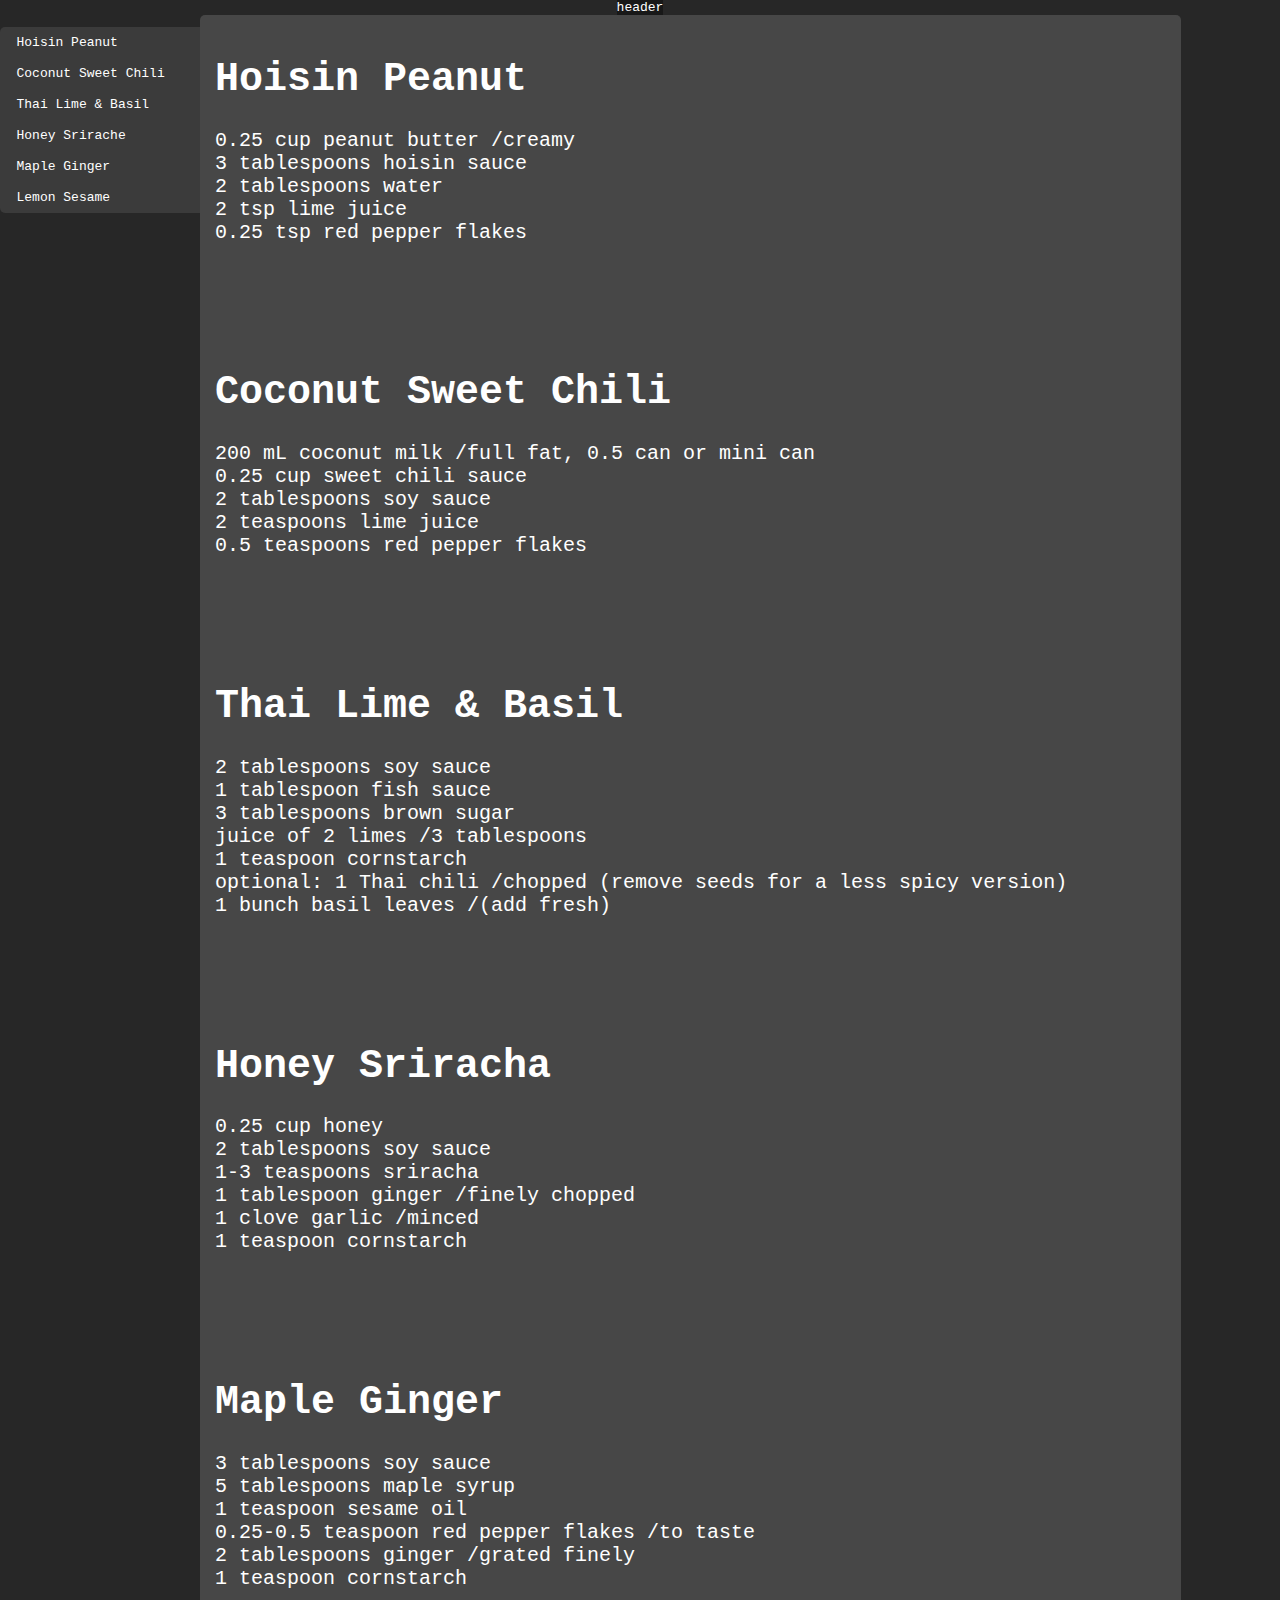
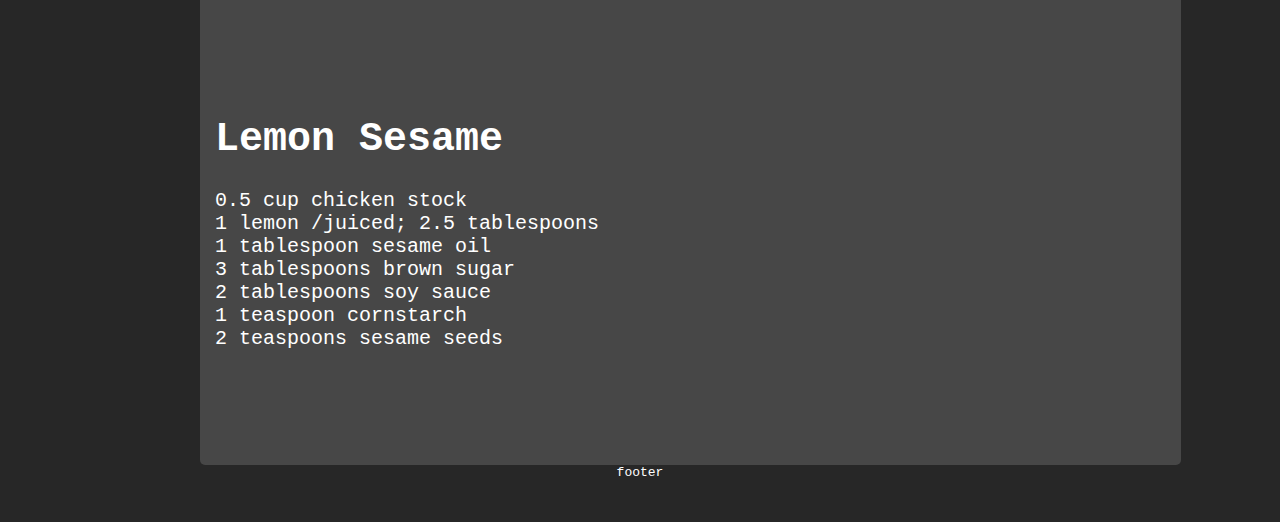
<file: index.html>
<!DOCTYPE html>
<html lang="en">
    <head>
        <link rel="stylesheet" href="style.css">
        <meta charset="UTF-8">
        <meta name="viewport" content="width=device-width", initial-scale="1">
        <title>recipes</title>
        <link rel="icon" href="img/moth.png">
    </head>

    <body>

    <header>
        <p>header</p>
    </header>

    <div class="layout">
        <div class="borderl">
            <nav>
                <ul class="navbar">
                    <li class="start"><a href="#recipe1">Hoisin Peanut</a></li>
                    <li><a href="#recipe2">Coconut Sweet Chili</a></li>
                    <li><a href="#recipe3">Thai Lime & Basil</a></li>
                    <li><a href="#recipe4">Honey Srirache</a></li>
                    <li><a href="#recipe5">Maple Ginger</a></li>
                    <li class="end"><a href="#recipe6">Lemon Sesame</a></li>
                </ul>
            </nav>
        </div>

        <div class="content">
                <article class="recipe">
                    <h1 id="recipe1">Hoisin Peanut</h1>
                    <ul class="saucel">
                        <li>0.25 cup peanut butter /creamy </li>
                        <li>3 tablespoons hoisin sauce</li>
                        <li>2 tablespoons water</li>
                        <li>2 tsp lime juice</li>
                        <li>0.25 tsp red pepper flakes</li>
                    </ul>
                </article>

                <article class="recipe">
                    <h1 id="recipe2">Coconut Sweet Chili</h1>
                    <ul class="saucel">
                        <li>200 mL coconut milk /full fat, 0.5 can or mini can</li>
                        <li>0.25 cup sweet chili sauce</li>
                        <li>2 tablespoons soy sauce</li>
                        <li>2 teaspoons lime juice</li>
                        <li>0.5 teaspoons red pepper flakes</li>
                    </ul>
                </article>

                <article class="recipe">
                    <h1 id="recipe3">Thai Lime & Basil</h1>
                    <ul class="saucel">
                        <li>2 tablespoons soy sauce</li>
                        <li>1 tablespoon fish sauce</li>
                        <li>3 tablespoons brown sugar</li>
                        <li>juice of 2 limes /3 tablespoons</li>
                        <li>1 teaspoon cornstarch</li>
                        <li>optional: 1 Thai chili /chopped (remove seeds for a less spicy version)</li>
                        <li>1 bunch basil leaves /(add fresh)</li>
                    </ul>
                </article>

                <article class="recipe">
                    <h1 id="recipe4">Honey Sriracha</h1>
                    <ul class="saucel">
                        <li>0.25 cup honey </li>
                        <li>2 tablespoons soy sauce </li>
                        <li>1-3 teaspoons sriracha </li>
                        <li>1 tablespoon ginger /finely chopped</li>
                        <li>1 clove garlic /minced</li>
                        <li>1 teaspoon cornstarch</li>
                    </ul>
                </article>

                <article class="recipe">
                    <h1 id="recipe5">Maple Ginger</h1>
                    <ul class="saucel">
                        <li>3 tablespoons soy sauce</li>
                        <li>5 tablespoons maple syrup</li>
                        <li>1 teaspoon sesame oil</li>
                        <li>0.25-0.5 teaspoon red pepper flakes /to taste</li>
                        <li>2 tablespoons ginger /grated finely</li>
                        <li>1 teaspoon cornstarch</li>
                    </ul>
                </article>

                <article class="recipe">
                    <h1 id="recipe6">Lemon Sesame</h1>
                    <ul class="saucel">
                        <li>0.5 cup chicken stock</li>
                        <li>1 lemon /juiced; 2.5 tablespoons</li>
                        <li>1 tablespoon sesame oil</li>
                        <li>3 tablespoons brown sugar</li>
                        <li>2 tablespoons soy sauce</li>
                        <li>1 teaspoon cornstarch</li>
                        <li>2 teaspoons sesame seeds</li>
                    </ul>
                </article>

        </div>

        <div class="borderr">
        </div>
    </div>

    <footer>
        <p>footer</p>
    </footer>

    </body>




</html>
</file>
<file: style.css>
* {
    box-sizing: border-box;
/*
    border-color: red;
    border-style: solid;
    border-width: 1px;
*/
}

header, section, footer {
    margin: 0 auto;
}

body {
    background-color: rgb(39, 39, 39);
    color: white;
    font-family: monospace;
    min-height: 100vh;
    display: flex;
    flex-direction: column;
    padding: 0;
    margin: 0;
}

.layout {
    display: flex;
    flex-grow: 1;
    justify-content: center;
}

.borderl{
    flex: 1;
    justify-content: end;
}

.borderr {
    flex: 1;
}

.content {
    display: flex;
    flex: 1 1 400px;
    flex-direction: column;
    font-size: 20px;
    background-color: rgb(71, 71, 71);
    padding: 15px;
    border-radius: 5px;
    flex: 1 1 auto;
}

header {
    background-color: rgb(24, 24, 24);
    display: block;
}

p {
    margin: 0;
}

nav ul {
    list-style-type: none;
    padding: 7px 0 0;
    margin: 0;
    display: flex;
    flex-direction: column;
    align-items:end;
}

nav li {
    width: 200px;
    text-align: left;
    padding: 8px 16px;
    background-color: rgb(59, 59, 59);
    text-align: left;
}

li a {
    text-decoration: none;
}

a:active {
    background-color: rgb(145, 40, 40);
    color:brown;
}

a:visited, a:link {
    color: white;
}

nav ul li a.inuse{
    background-color: blue;
}

a:hover {
    background-color: rgb(71, 71, 71);
    color: white;
    display: block;
    padding: 8px 16px;
    margin: -8px 0 -8px -16px;
    width: 200px;
}

.start a:hover{
    border-radius: 5px 0 0 0;
}

.start {
    border-radius: 5px 0 0 0;
}

.end a:hover {
    border-radius: 0 0 0 5px;
}

.end {
    border-radius: 0 0 0 5px;
}

article {
    display: block;

}

.saucel {
    list-style-type: none;
    margin: 0;
    padding: 0;
}

.recipe {
    margin: 0 0 100px 0;
}

.navbar {

}

nav {
    position: sticky;
    top: 20px;
}
</file>
